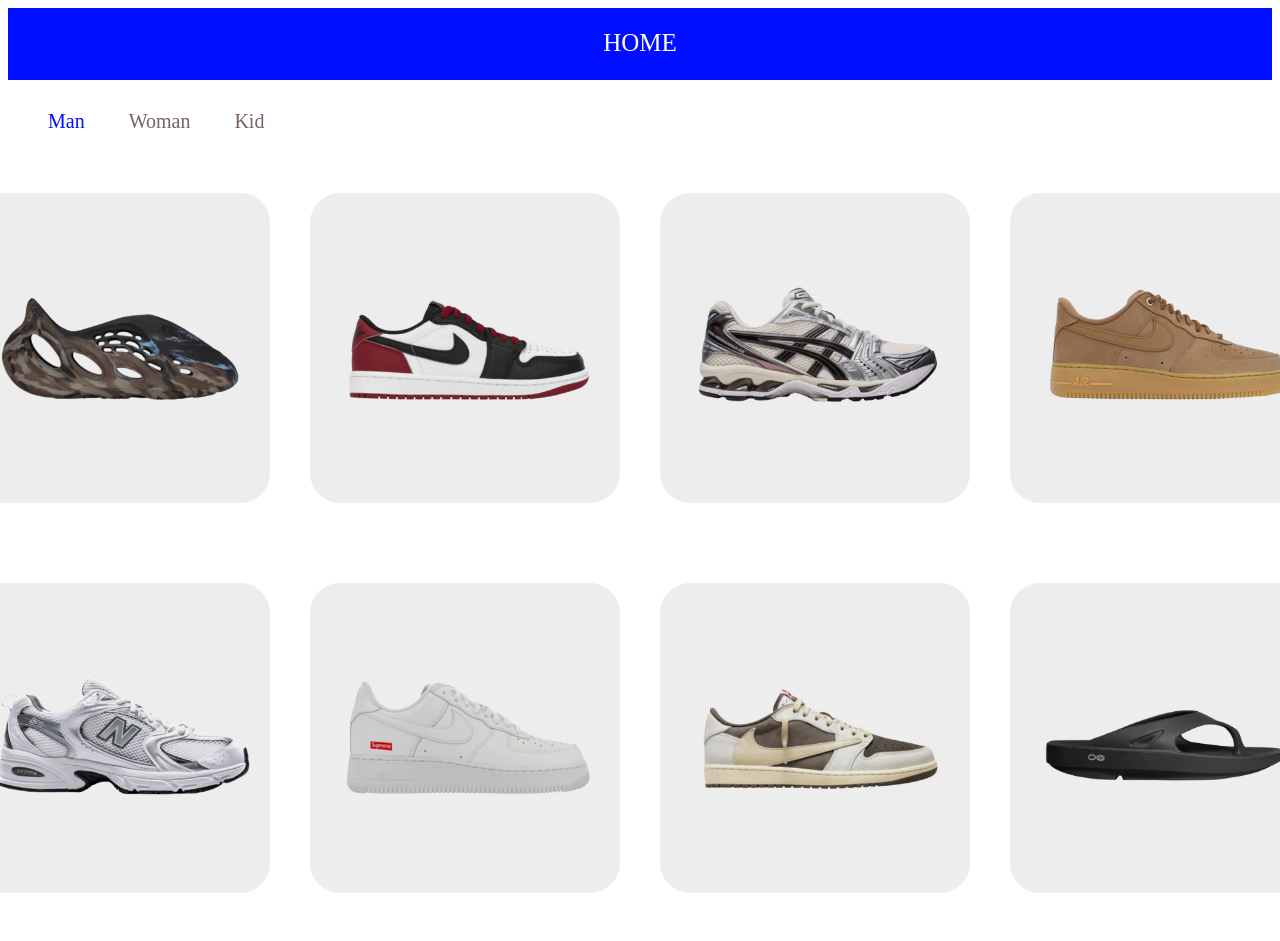
<file: man.html>
<!DOCTYPE html>
<html lang="en">
<head>
    <meta charset="UTF-8">
    <meta http-equiv="X-UA-Compatible" content="IE=edge">
    <meta name="viewport" content="width=device-width, initial-scale=1.0">
    <title>DB_HOME</title>
    <link rel="stylesheet" href="man.css">
</head>
<body>
    <div class="nav">
        <a href="HOME.html" id="home">HOME</a>
    </div>

    <div class="nav-menu">
        <a href="man.html" id="man">Man</a>
        <a href="woman.html" id="woman">Woman</a>
        <a href="kid.html" id="kid">Kid</a>
    </div>

    <div class="main">
        <div class="contents1">
            <div class="content1">
                <img src="img/m1.png" id="m1">
            </div>
            <div class="content2">
                <img src="img/m2.png" id="m1">
            </div>
            <div class="content3">
                <img src="img/m3.png" id="m1">
            </div>
            <div class="content4">
                <img src="img/m4.png" id="m1">
            </div>
        </div>
        <div class="contents2">
            <div class="content5">
                <img src="img/m5.png" id="m1">
            </div>
            <div class="content6">
                <img src="img/m6.png" id="m1">
            </div>
            <div class="content7">
                <img src="img/m7.png" id="m1">
            </div>
            <div class="content8">
                <img src="img/m8.png" id="m1">
            </div>
        </div>
    </div>
    
</body>
</html>
</file>
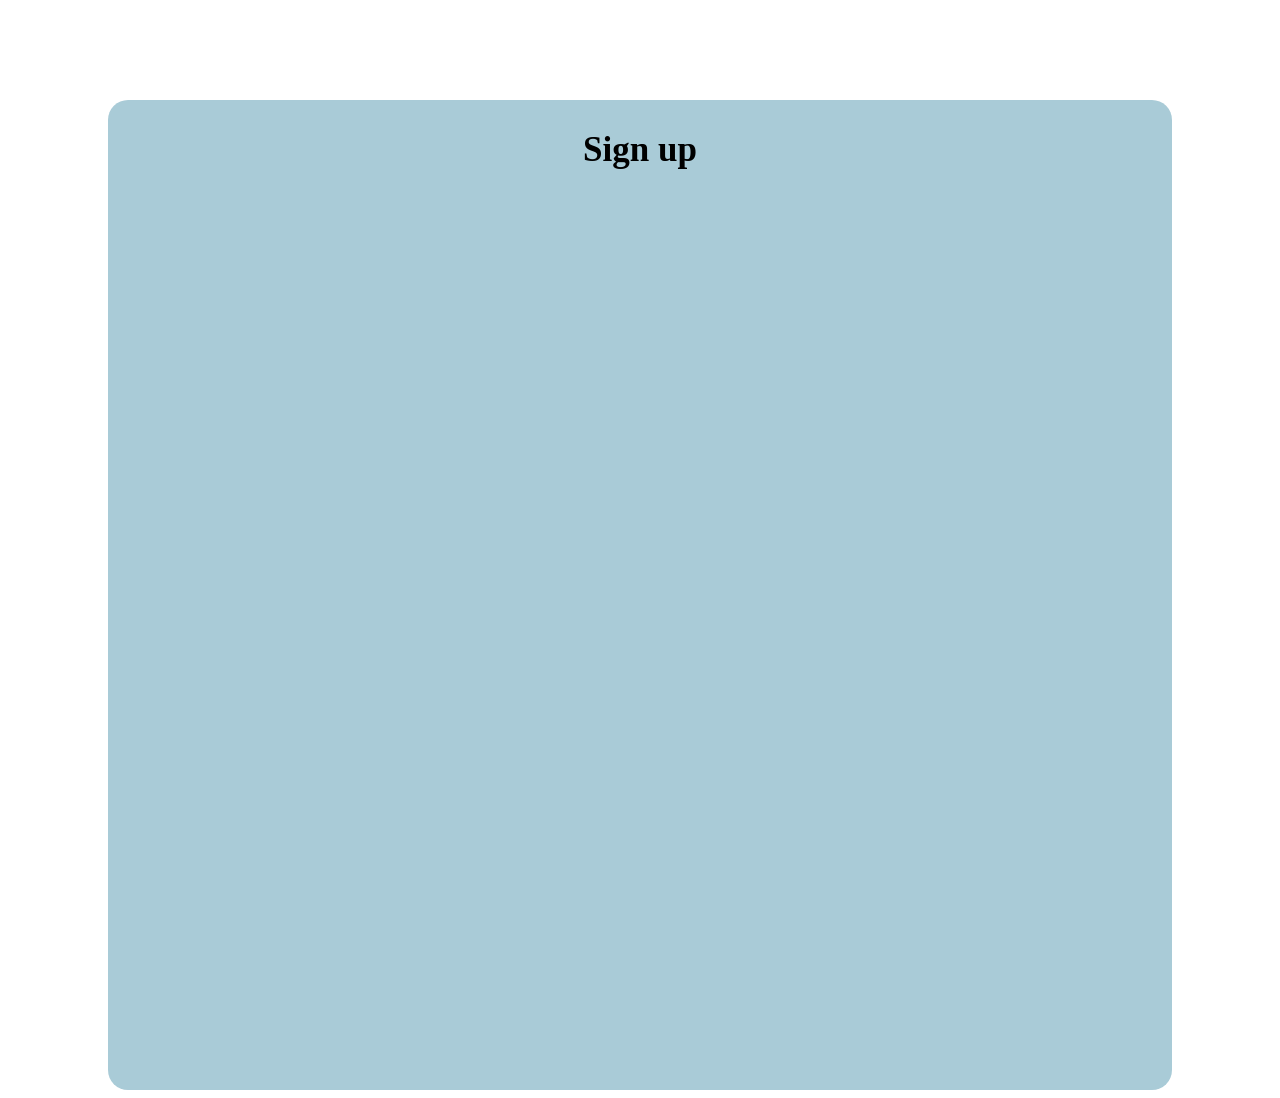
<file: signup.html>
<!DOCTYPE html>
<html lang="en">
<head>
    <meta charset="UTF-8">
    <meta name="viewport" content="width=device-width, initial-scale=1.0">
    <title>회원가입</title>
    <link rel="stylesheet" href="signup.css">
</head>
<body>
    <div class="main">
        <p>Sign up</p>
    </div>
    
</body>
</html>
</file>
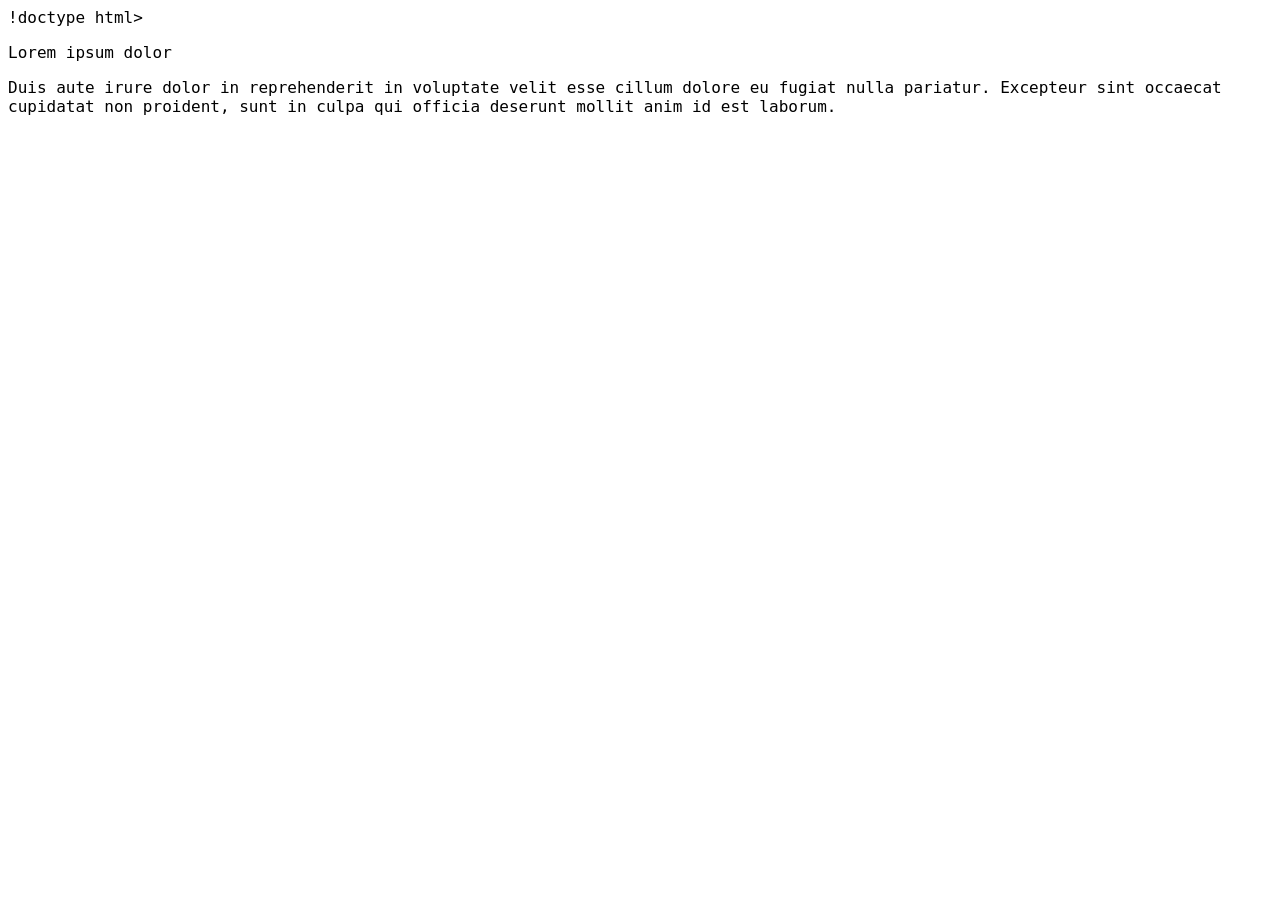
<file: test.html>
!doctype html>
<html lang="ko">
  <head>
    <meta charset="utf-8">
    <title>CSS</title>
    <style>
      * {
        font-family: Consolas, monospace;
        font-size: 16px;
      }
      .jb-text {
        padding: 15px 20px;
        background-color: #444444;
        border-radius: 5px;
        color: #ffffff;
        position: absolute;
        opacity: 0;
        transition: all ease 0.5s;
      }
      .jb-title:hover + .jb-text {
        opacity: 1;
      }
    </style>
  </head>
  <body>
    <p class="jb-title">Lorem ipsum dolor</p>
    <div class="jb-text">Lorem ipsum dolor sit amet, consectetur adipiscing elit, sed do eiusmod tempor incididunt ut labore et dolore magna aliqua. Ut enim ad minim veniam, quis nostrud exercitation ullamco laboris nisi ut aliquip ex ea commodo consequat.</div>
    <p>Duis aute irure dolor in reprehenderit in voluptate velit esse cillum dolore eu fugiat nulla pariatur. Excepteur sint occaecat cupidatat non proident, sunt in culpa qui officia deserunt mollit anim id est laborum.</p>
  </body>
</html>
</file>
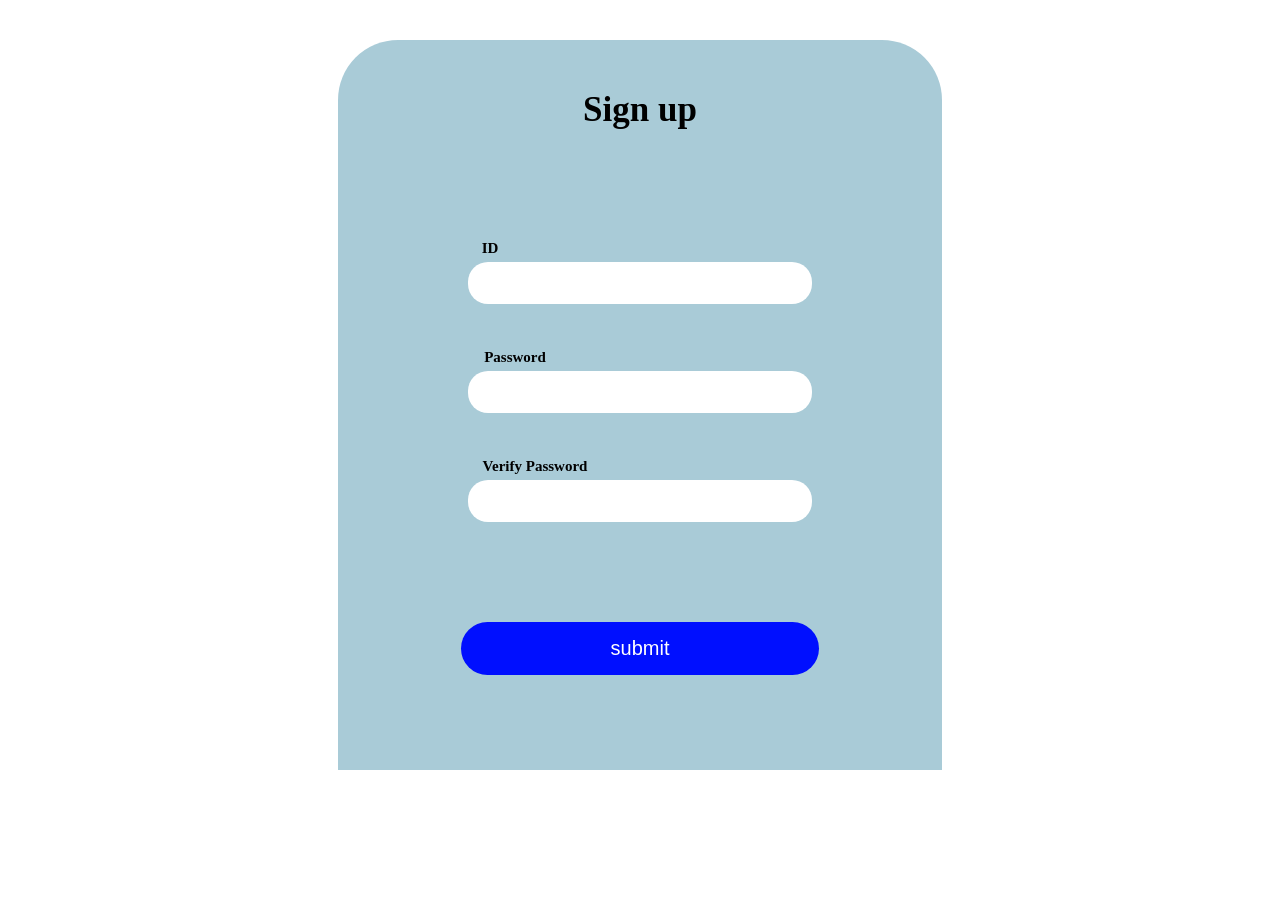
<file: Db_project_modify (1)/sginup.html>
<!DOCTYPE html>
<html lang="en">
<head>
    <meta charset="UTF-8">
    <meta http-equiv="X-UA-Compatible" content="IE=edge">
    <meta name="viewport" content="width=device-width, initial-scale=1.0">
    <title>signup</title>
    <link rel="stylesheet" href="signup.css">
</head>
<body>
    <div class="main">
        <p class="maintext">Sign up</p>
        <div class="write">
            <p id="id">ID</p><input type="text"  id="s">
            <p id="pw">Password</p><input type="text" id="s">
            <p id="vpw">Verify Password</p><input type="text" id="s">
            <div>
                <button class="btn1">submit</button>
            </div>
            
        </div>
    </div>
    
</body>
</html>
</file>
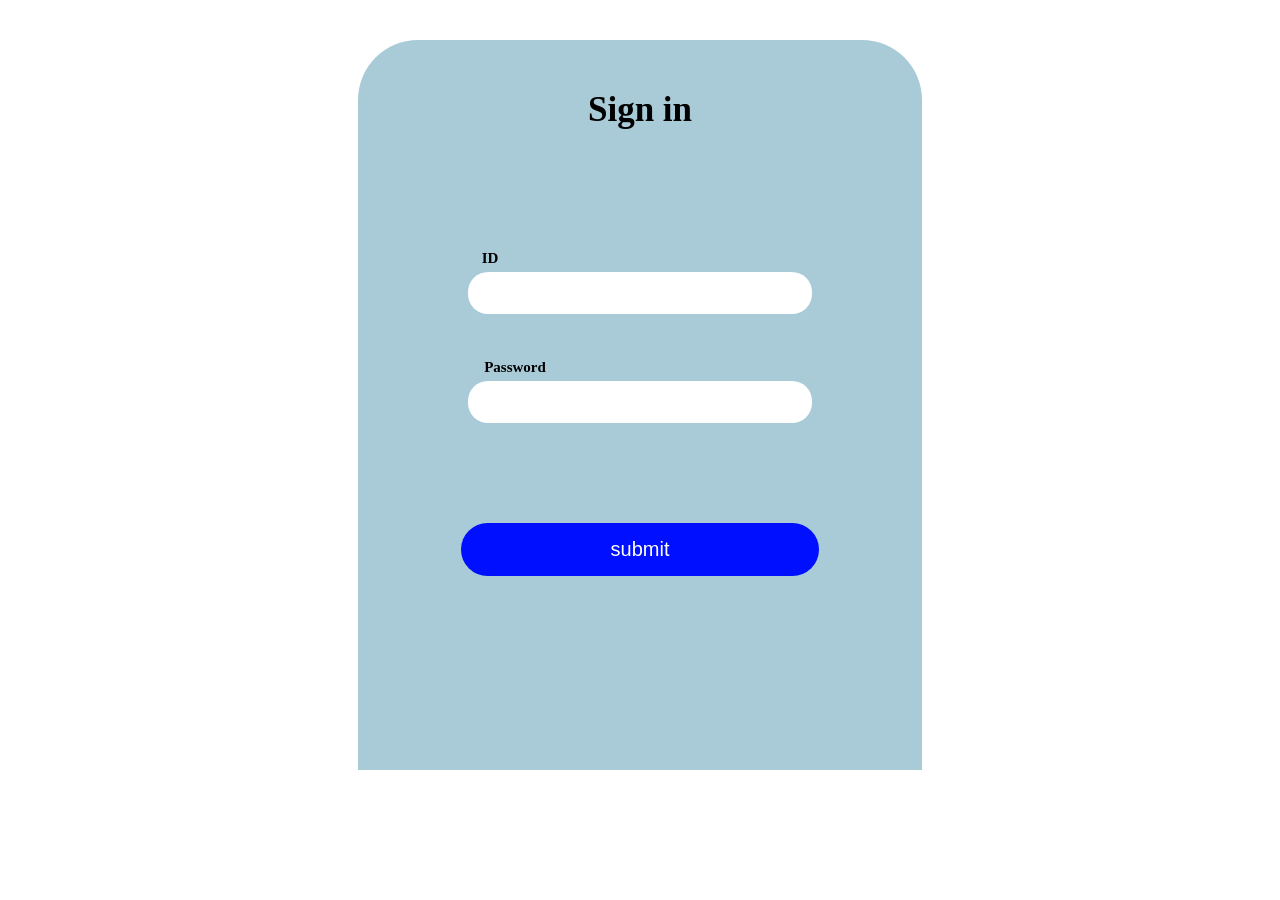
<file: Db_project_modify (1)/signin.html>
<!DOCTYPE html>
<html lang="en">
<head>
    <meta charset="UTF-8">
    <meta http-equiv="X-UA-Compatible" content="IE=edge">
    <meta name="viewport" content="width=device-width, initial-scale=1.0">
    <title>signup</title>
    <link rel="stylesheet" href="signin.css">
</head>
<body>

    <div class="main">
        <p class="maintext">Sign in</p>
        <div class="write">
            <p id="id">ID</p><input type="text"  id="s">
            <p id="pw">Password</p><input type="text" id="s">
            <div>
                <button class="btn1">submit</button>
            </div>
            
        </div>
    </div>
    
</body>
</html>
</file>
<file: man.css>
.nav{
    height: 72px;
    flex-shrink: 0;
    background-color: #000fff;
    text-align: center;
    font-size: 25px;
    line-height: 70px;
    margin-left: 0%;
    margin-right: 0%;
    margin-bottom: 30px;
}
#home{
    color:#fff;
    text-decoration-line: none;
}
.nav-menu{
    margin-bottom: 20px;
}
#man{
    text-decoration-line: none;
    color: #000fff;
    font-weight: lighter;
    font-size: 20px;
    margin-left: 40px;
}
#woman, #kid{
    text-decoration-line: none;
    color: #746363;
    font-weight: lighter;
    font-size: 20px;
    margin-left: 40px;
}
.contents1{
    display: flex;
    justify-content: center;
}
#m1,#m2,#m3,#m4{
    width: 300px;
    height: 300px;
    margin-left: 10px;
    margin-top: -25px;
}
.content1,.content2,.content3,.content4{
    width: 330px;
    height: 310px;
    background-color: #ededed;
    border-radius: 30px;
    display: flex;
    justify-content: center;
    margin: 40px 20px;
} 
#m1:hover{
    width: 310px;
    height: 310px;
    margin-left: 10px;
    margin-top: -80px;
} 
.contents2{
    display: flex;
    justify-content: center;
}
#m5,#m6,#m7,#m8{
    width: 300px;
    height: 300px;
    margin-left: 10px;
    margin-top: -25px;
}
.content5,.content6,.content7,.content8{
    width: 330px;
    height: 310px;
    background-color: #ededed;
    border-radius: 30px;
    display: flex;
    justify-content: center;
    margin: 40px 20px;
}
</file>
<file: signup.css>
.main{
     background-color: #A9CBD7;
     height:990px;
     margin-top: 100px;
     margin-left: 100px;
     margin-right: 100px;
     margin-bottom: 0px;
     border-radius: 20px;
     
}
p{
    display: flex;
    justify-content: center;
    font-size: 35PX;
    font-weight: bold;
    padding-top: 30px;
}
</file>
<file: Db_project_modify (1)/signup.css>
.main{
    height: 680px;
    margin-top: 40px;
    margin-left: 330px;
    margin-right: 330px;
    background-color: #A9CBD7;
    border-radius: 60px 60px 0px 0px;
    padding-top:50px;
    margin-bottom: 0px;
}
.maintext{
    color: black;
    margin: 0px;
    font-weight: bold;
    font-size: 35px;
    display: flex;
    justify-content: center;
}
p{font-weight: bold; font-size: 15px; }
#id{margin-right: 300px; margin-bottom: 5px;}
#pw{margin-right: 250px;margin-bottom: 5px;}
#vpw{margin-right: 210px;margin-bottom: 5px;}
.write{
    text-align: center;
    margin-top:110px;
}
input{
    border-radius: 20px;
    text-decoration: none;
    border: none;
    width: 340px;
    height: 40px;
    margin: 0px;
    outline: none;
}
#s{margin-bottom: 30px;}

.btn1{
    padding: 15px 150px;
    border-radius: 30px;
    border: none;
    background-color: #000FFF;
    color: #fff;
    margin-top: 70px;
    font-size: 20px;
}
</file>
<file: Db_project_modify (1)/signin.css>
.main{
    height: 680px;
    margin-top: 40px;
    margin-left: 350px;
    margin-right: 350px;
    background-color: #A9CBD7;
    border-radius: 60px 60px 0px 0px;
    padding-top:50px;
    margin-bottom: 0px;
}
.maintext{
    color: black;
    margin: 0px;
    font-weight: bold;
    font-size: 35px;
    display: flex;
    justify-content: center;
}
p{font-weight: bold; font-size: 15px; }
#id{margin-right: 300px; margin-bottom: 5px;}
#pw{margin-right: 250px;margin-bottom: 5px;}
.write{
    text-align: center;
    margin-top:120px;
}
input{
    border-radius: 20px;
    text-decoration: none;
    border: none;
    width: 340px;
    height: 40px;
    margin: 0px;
    outline: none;
}
#s{margin-bottom: 30px;}

.btn1{
    padding: 15px 150px;
    border-radius: 30px;
    border: none;
    background-color: #000FFF;
    color: #fff;
    margin-top: 70px;
    font-size: 20px;
}
</file>
